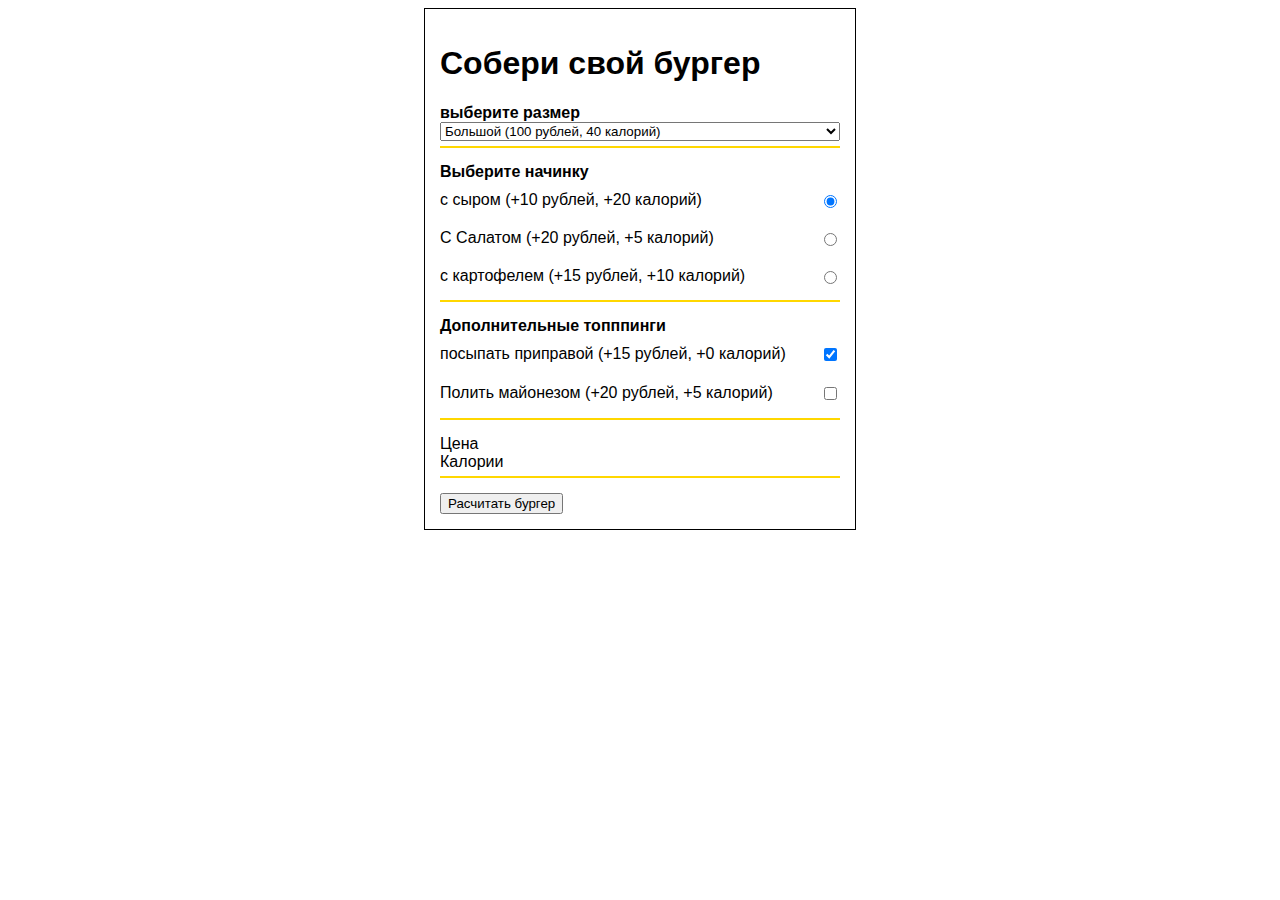
<file: index2.html>
<!DOCTYPE html>
<html lang="en">
<head>
    <meta charset="UTF-8">
    <meta http-equiv="X-UA-Compatible" content="IE=edge">
    <meta name="viewport" content="width=device-width, initial-scale=1.0">
    <link rel="stylesheet" href="./public/css/style.css">
    <title>Document</title>
</head>
<body>

    <form class="durger__selection">
        <h1>Собери свой бургер</h1>

    <div class="burger__section">
            <span class="burger__subtitle"> выберите размер</span>
            <select class="selectionBurgerSize" name="hamdurger-size" id="hamdurgerSize">
                <option value="big">Большой (100 рублей, 40 калорий)</option>
                <option value="small" >Маленький  (50 рублей, 20 калорий)</option>
            </select>
    </div>
    <div class="burger__section">
        <span class="burger__subtitle">Выберите начинку </span>
        <label>
            <span class="burger-chease">с сыром (+10 рублей, +20 калорий)</span>
            <input  class="burger-inner" type="radio" name="size" value="cheese" checked>
        </label>
        <label>
            <span>С Салатом (+20 рублей, +5 калорий)</span>
            <input class="burger-inner" type="radio" name="size" value ='salad'>
        </label>
        <label>
            <span>с картофелем (+15 рублей, +10 калорий)</span>
            <input class="burger-inner" type="radio" name="size" value="potato" >
        </label>
    </div>
    <div class="burger__section">
        <span class="burger__subtitle">Дополнительные топппинги</span>
        <label>
            <span>посыпать приправой (+15 рублей, +0 калорий)</span>
            <input checked class="burger-seasoning" type="checkbox"  value="seasoning">
        </label>
        <label>
            <span>Полить майонезом  (+20 рублей, +5 калорий)</span>
            <input class="burger-mayonnaise" type="checkbox"  value="mayonnaise">
        </label>
    </div>
    <div class="burger__section">
        <span class="burger__price">Цена</span>
        <span class="price"></span>
        <span class="burger__calories">Калории</span>
        <span class="calories"></span>
    </div>
   <button type="submit" class="buttonSubmit">Расчитать бургер</button>
    </form>
    
<script src="public/js/scriptHamburger.js"></script>
</body>
</html>
</file>
<file: public/css/style.css>
body{
    font-family: 'SF Pro Display', sans-serif;
}
header{
    display: flex;
    background-color: #2f2a2d;
    justify-content: space-between;
    color: #fafafa;
    padding: 30px 80px;
}
button{
    outline: none;
}
.logo{

    text-transform: uppercase;
    font-weight: bold;
}
.btn-cart{
    background-color: #fafafa;
    padding: 10px 20px;
    border: 1px solid transparent;
    color: #2f2a2d;
    border-radius: 5px;
    transition: all ease-in-out .4s;
    cursor: pointer;
}
.btn-cart:hover{
    background-color: transparent;
    border-color: #fafafa;
    color: #fafafa;
}
.btn-cart, .logo{
    align-self: center;
}
.products{
    column-gap: 30px;
    display: grid;
    grid-template-columns: repeat(auto-fit, 200px);
    grid-template-rows: 1fr;
    padding: 40px 80px;
    justify-content: space-between;
}
p {
    margin: 0 0 5px 0;
}
.product-item{
    display: flex;
    flex-direction: column;
    width: 200px;
    border-radius: 5px;
    overflow: hidden;
    margin: 20px 0;
}
img {
    max-width: 100%;
    height: auto
}
.desc {
    border: 1px solid #c0c0c040;
    padding: 15px
}
.buy-btn{
    margin-top: 5px;
    background-color: #2f2a2d;
    padding: 10px 20px;
    border: 1px solid transparent;
    color: #fafafa;
    border-radius: 5px;
    transition: all ease-in-out .4s;
    cursor: pointer;
}
.buy-btn:hover{
    background-color: transparent;
    border-color: #2f2a2d;
    color: #2f2a2d;
}

/* стили для конструктора бургеров */
.durger__selection{
    width: 400px;
    border: 1px solid black;
    margin: 0 auto;
    padding: 15px;
}
.burger__section{
    display: flex;
    flex-direction: column;
    margin-bottom: 15px;
    padding-bottom:5px
}
.burger__section:not(:last-child){
    border-bottom: 2px solid gold;
}
label{
    display: flex;
    justify-content: space-between;
    margin: 10px 0;
}
.burger__subtitle{
    font-weight: bold;
}
</file>
